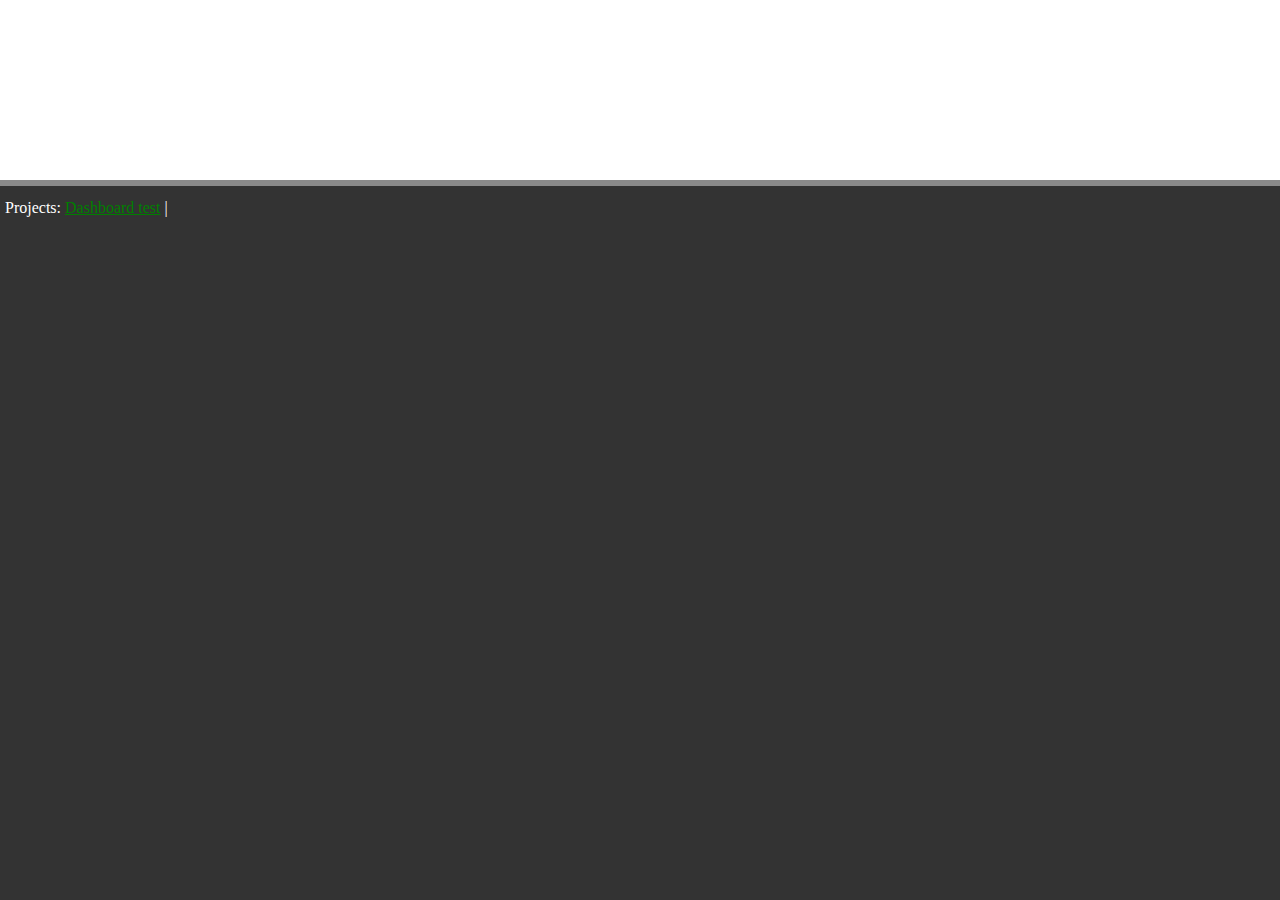
<file: index.html>
<html>
<head>
</head>
<div class="logo"></div>
<hr/>
<div class="projectTitle">
Projects: <a href="./dashboard_test/index.html">Dashboard test</a> | 
</div>
</body>
</html>

<style>
.logo {
	background-size: 400px;
    height: 180px;
    background-image: url("http://www.covertbooking.com/images/uploads/photos/GreenJellyLogo.jpg");
    background-repeat: no-repeat;
    background-position: center;
    background-color: white;
}

hr {
	border-width: medium;
    border-style: solid;
    margin-top: 0;
	color: #8A8A8A;
}

.projectTitle {
	padding: 5px;
	color: white;
}

body {
	margin: 0;
	background-color: #333333;
	color: #33CE00;
}

a {
	color: green;
}
</style>
</file>
